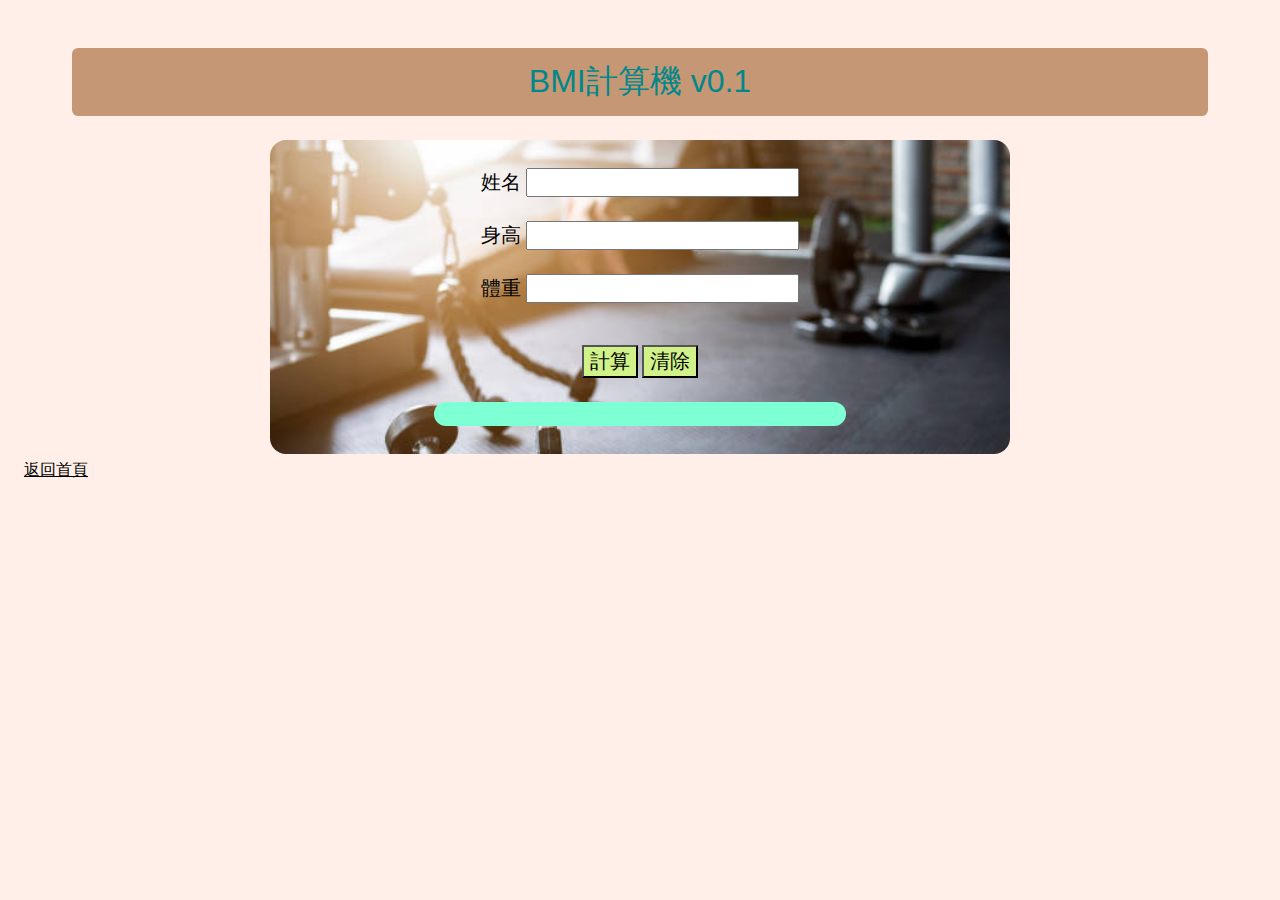
<file: bmi.html>
<!DOCTYPE html>
<html lang="zh-Hant">

<head>
    <meta charset="UTF-8">
    <meta name="viewport" content="width=device-width, initial-scale=1.0">
    <title>BMI計算機</title>
    <link rel="stylesheet" href="css/style.css">
    <style>
        body {
            background: #FFEFE8;
        }

        a {
            color: black;
        }

        a:active {
            color: black;
        }

        #bmi {
            font-size: 32px;

        }

        #comment {
            font-size: 24px;

        }

        #esult {
            width: 400px;
            background-color: aquamarine;
            margin: 12px auto;
            color: black;
            border-radius: 50px;
            padding: 12px 6px;
        }
    </style>

</head>

<body>
    <div id="container">
        <div class="h1-title">BMI計算機 v0.1</div>

        <form action="">
            <label for="ursename">姓名</label>
            <input type="text" id="ursename" name="ursename">
            <br>
            <label for="hight">身高</label>
            <input type="number" step="0.1" id="hight" name="height">
            <br>
            <label for="weight">體重</label>
            <input type="number" step="0.1" id="weight" name="weight">
            <br><br>
            <button type="button" onclick="calcBmi()">計算</button>
            <button type="button" onclick="clearForm()">清除</button>
            <div id="esult">
                <div id="bmi">

                </div>
                <div id="comment">

                </div>
            </div>



        </form>
        <a href="index.html">返回首頁</a>
    </div>
    <script src="./js/bmi.js"></script>
</body>

</html>
</file>
<file: css/style.css>
body {
    background-color: #FFEFE8;
    background-image: url("../images/istockphoto-485255296-612x612.jpg");
    background-size: contain;
    color: black;
    font-family: 微軟正黑體, Haettenschweiler, 'Arial Narrow Bold', sans-serif;
}

.h1-title {
    text-align: center;
    color: rgb(2, 135, 138);
    background-color: #C69774;
    font-size: 2rem;
    font-family: 微軟正黑體, Haettenschweiler, 'Arial Narrow Bold', sans-serif;
    border-radius: 6px;
    /*上左下右 */
    margin: 24px 48px;
    /* 內間距 */
    padding: 12px;
}

#container {
    padding: 1rem;
}


a {
    color: white;
}

a:hover {
    color: aqua;
}

a:active {
    color: aliceblue;
}

@media screen and (max-width:1028px) {
    form {
        width: 80%;
        font-size: 12px;
    }

}


@media screen and (max-width:768px) {
    table {
        width: 100%;
    }

    form {
        width: 100%;
        font-size: 12px;
    }

}

form {
    text-align: center;
    width: 60%;
    background-color: #F7B787;
    background-image: url("../images/istockphoto-1213615970-612x612.jpg");
    background-size: cover;
    padding: 1rem 0px;
    border-radius: 1rem;
    margin: 6px auto;
}

input,
textarea,
label,
button {
    margin: 12px 0px;
    font-size: 20px;
}

button {
    background-color: #D0F288;
    border-radius: 10gitpx;

}
</file>
